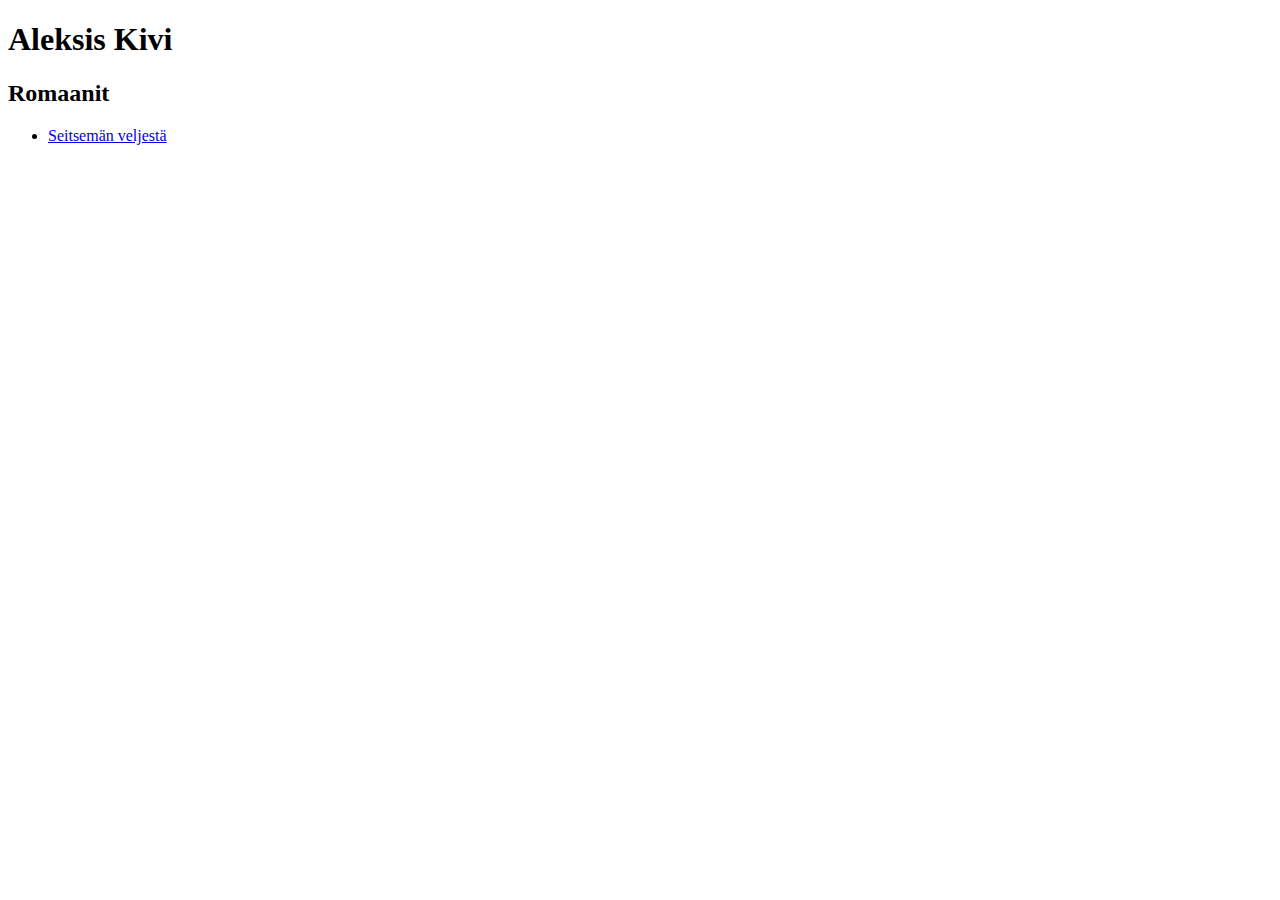
<file: aleksis.html>
<!DOCTYPE html>
<html>

<head>
  <meta charset="utf-8">
  <title>Lapio website</title>
</head>

<body>
    <h1>Aleksis Kivi</h1>
    <h2>Romaanit</h2>
    <ul>
        <li><a href="index.html">Seitsemän veljestä</a></li>
    </ul>
</body>

</html>
</file>
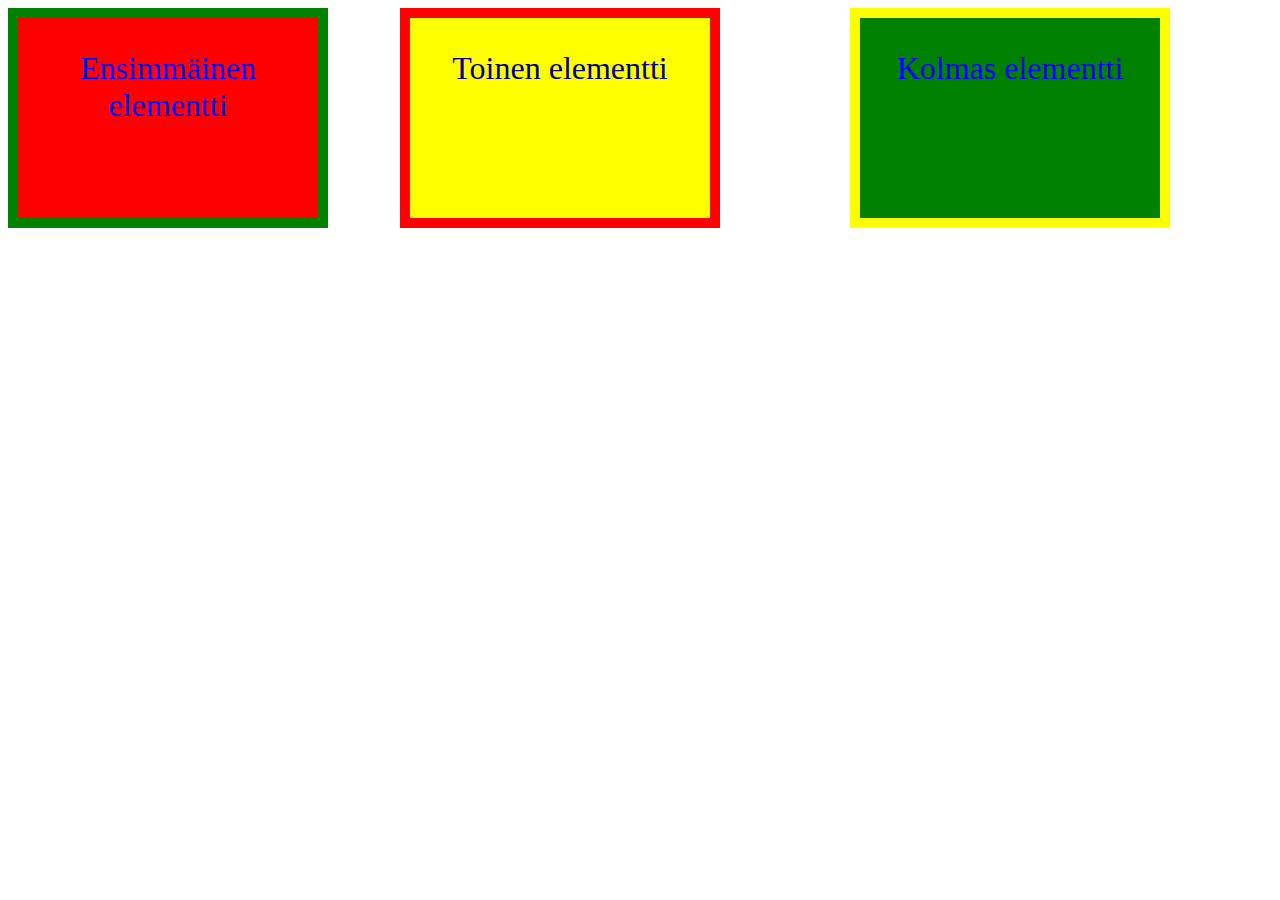
<file: position.html>
<!DOCTYPE html>
<html>

<head>
  <meta charset="utf-8">
  <title>Lapio website</title>
  <link rel="stylesheet" href="stylee.css">
</head>

<body>
    <div class="first">
        <p>Ensimmäinen elementti</p>
    </div>
    <div class="second">
        <p>Toinen elementti</p>
    </div>
    <div class="third">
        <p>Kolmas elementti</p>
    </div>

</body>

</html>
</file>
<file: stylee.css>
.first {
    background-color: red;
    height: 200px;
    width: 300px;
    position: absolute;
    border-style: solid;
    border-color: green;
    border-width: 10px;
    text-align: center;
    font-size: 2em;
    color: blue;

}
.second {
    background-color: yellow;
    height: 200px;
    width: 300px;
    position: absolute;
    left: 400px;
    border-style: solid;
    border-color: red;
    border-width: 10px;
    text-align: center;
    font-size: 2em;
    color: darkblue;
}
.third {
    background-color: green;
    height: 200px;
    width: 300px;
    position: absolute;
    left: 850px;
    border-style: solid;
    border-color: yellow;
    border-width: 10px;
    text-align: center;
    font-size: 2em;
    color: blue;

}
</file>
